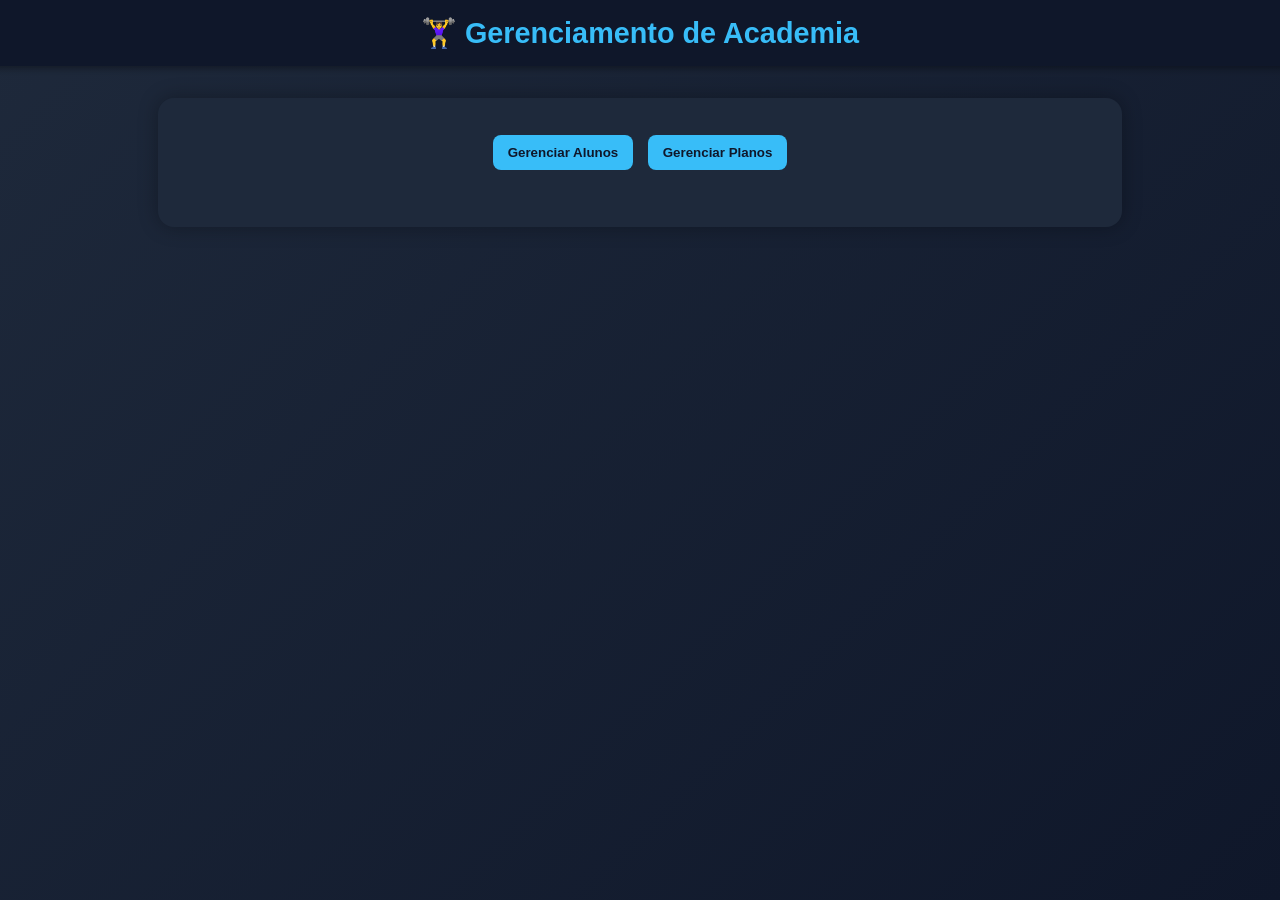
<file: Release 01/Crud (Alunos + Planos)/index.html>
<!DOCTYPE html>
<html lang="pt-BR">
<head>
  <meta charset="UTF-8">
  <meta name="viewport" content="width=device-width, initial-scale=1.0">
  <title>Gerenciamento de Academia</title>
  <link rel="stylesheet" href="style.css">
</head>
<body>
  <header>
    <h1>🏋️‍♀️ Gerenciamento de Academia</h1>
  </header>
  <main id="app"></main>

  <script src="script.js"></script>
</body>
</html>
</file>
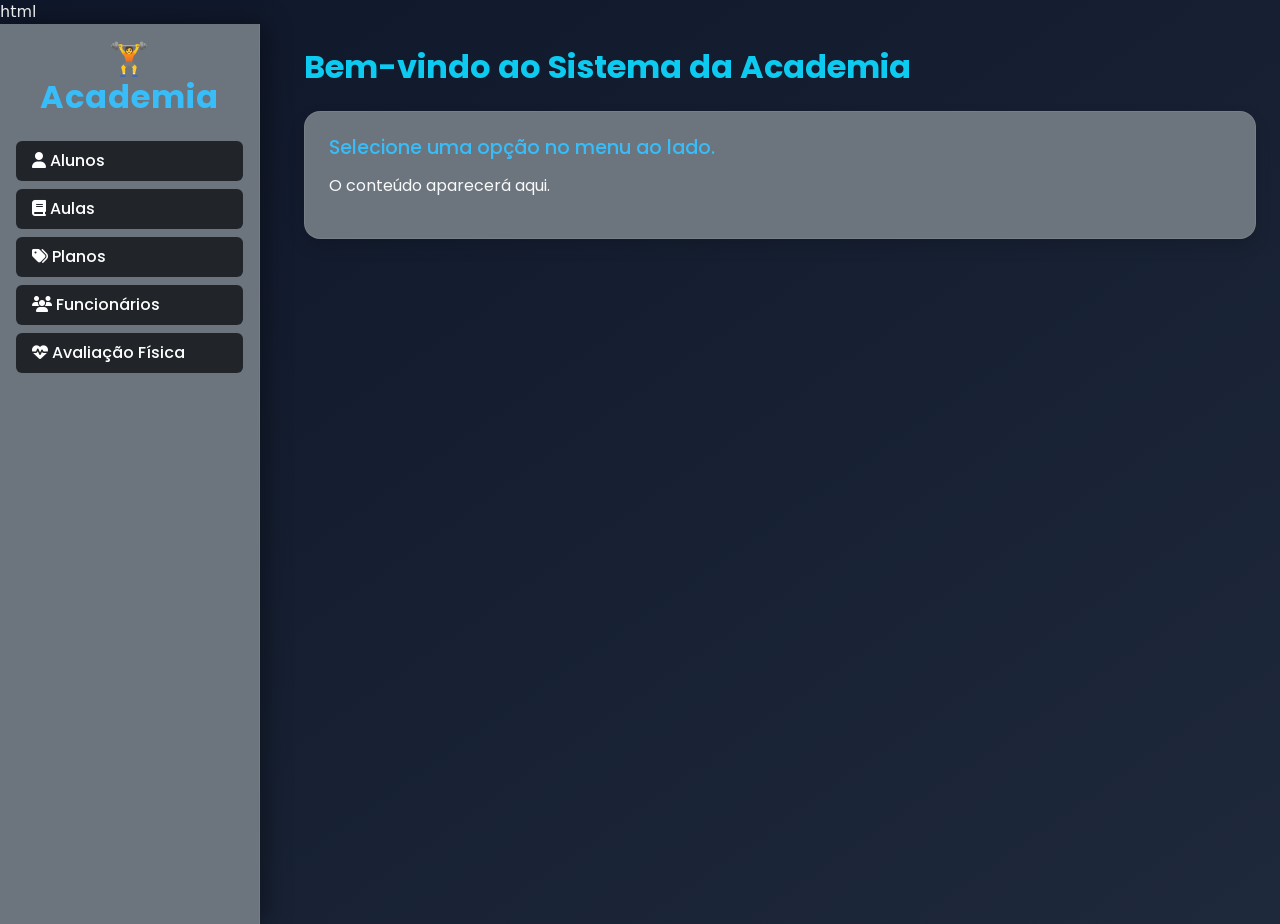
<file: Release 03/Crud (Alunos + Planos)/index.html>
html 
<!DOCTYPE html>
<html lang="pt-br">

<head>
  <meta charset="UTF-8">
  <meta name="viewport" content="width=device-width, initial-scale=1.0">
  <title>Sistema da Academia</title>

  <!-- Bootstrap CSS -->
  <link href="https://cdn.jsdelivr.net/npm/bootstrap@5.3.2/dist/css/bootstrap.min.css" rel="stylesheet" />

  <!-- Ícones FontAwesome -->
  <link rel="stylesheet" href="https://cdnjs.cloudflare.com/ajax/libs/font-awesome/6.5.0/css/all.min.css">

  <!-- Seu CSS -->
  <link rel="stylesheet" href="style.css">
</head>

<body class="bg-dark text-light">

  <div class="d-flex">

    <!-- Sidebar -->
    <div class="sidebar bg-secondary text-white p-3" style="min-width: 220px; min-height: 100vh;">
      <h2 class="text-center mb-4">🏋️ Academia</h2>

      <div class="menu-item py-2 px-3 rounded mb-2 bg-dark text-white" onclick="loadPage('aluno')"
        style="cursor:pointer;">
        <i class="fa fa-user"></i> Alunos
      </div>

      <div class="menu-item py-2 px-3 rounded mb-2 bg-dark text-white" onclick="loadPage('aulas')"
        style="cursor:pointer;">
        <i class="fa fa-book"></i> Aulas
      </div>

      <div class="menu-item py-2 px-3 rounded mb-2 bg-dark text-white" onclick="loadPage('planos')"
        style="cursor:pointer;">
        <i class="fa fa-tags"></i> Planos
      </div>

      <div class="menu-item py-2 px-3 rounded mb-2 bg-dark text-white" onclick="loadPage('funcionarios')"
        style="cursor:pointer;">
        <i class="fa fa-users"></i> Funcionários
      </div>

      <!-- NOVA ABA ADICIONADA -->
      <div class="menu-item py-2 px-3 rounded mb-2 bg-dark text-white" onclick="loadPage('avaliacao')"
        style="cursor:pointer;">
        <i class="fa-solid fa-heart-pulse"></i> Avaliação Física
      </div>

    </div>


    <!-- Conteúdo Principal -->
    <div class="main flex-grow-1 p-4" id="content">
      <h1 class="title text-info fw-bold">Bem-vindo ao Sistema da Academia</h1>

      <div class="card bg-secondary text-light mt-4 p-4 shadow">
        <h3>Selecione uma opção no menu ao lado.</h3>
        <p>O conteúdo aparecerá aqui.</p>
      </div>
    </div>
  </div>

  <!-- Bootstrap Script -->
  <script src="https://cdn.jsdelivr.net/npm/bootstrap@5.3.2/dist/js/bootstrap.bundle.min.js"></script>

  <!-- Seu JS -->
  <script src="script.js"></script>

</body>

</html>
</file>
<file: Release 01/Crud (Alunos + Planos)/style.css>
/* ======== Estilo Geral ======== */
body {
  font-family: "Poppins", sans-serif;
  background: linear-gradient(135deg, #1e293b, #0f172a);
  color: #f8fafc;
  margin: 0;
  padding: 0;
  display: flex;
  flex-direction: column;
  align-items: center;
  min-height: 100vh;
}

header {
  background-color: #0f172a;
  width: 100%;
  padding: 1rem;
  text-align: center;
  box-shadow: 0 2px 8px rgba(0, 0, 0, 0.4);
}

h1 {
  margin: 0;
  font-size: 1.8rem;
  color: #38bdf8;
}

main {
  width: 90%;
  max-width: 900px;
  margin-top: 2rem;
  background: #1e293b;
  padding: 2rem;
  border-radius: 1rem;
  box-shadow: 0 0 20px rgba(0, 0, 0, 0.3);
}

/* ======== Botões principais ======== */
#app button {
  margin: 5px;
  padding: 10px 15px;
  border: none;
  border-radius: 8px;
  background-color: #38bdf8;
  color: #0f172a;
  font-weight: bold;
  cursor: pointer;
  transition: background 0.3s;
}

#app button:hover {
  background-color: #0ea5e9;
}

/* ======== Inputs ======== */
input, select {
  width: calc(100% - 20px);
  padding: 8px;
  margin: 6px 0;
  border-radius: 6px;
  border: 1px solid #334155;
  background: #0f172a;
  color: #f1f5f9;
}

input:focus, select:focus {
  outline: none;
  border-color: #38bdf8;
}

/* ======== Listas ======== */
ul {
  list-style: none;
  padding: 0;
}

li {
  background-color: #0f172a;
  margin-bottom: 12px;
  padding: 10px;
  border-radius: 8px;
  box-shadow: 0 0 6px rgba(0,0,0,0.4);
}

li button {
  margin-top: 8px;
  background-color: #22c55e;
  color: #fff;
  font-weight: bold;
}

li button:hover {
  background-color: #16a34a;
}

li button:nth-child(2) {
  background-color: #ef4444;
  margin-left: 8px;
}

li button:nth-child(2):hover {
  background-color: #dc2626;
}

/* ======== Títulos ======== */
h2, h3 {
  text-align: center;
  color: #38bdf8;
  margin-top: 1.2rem;
}

p {
  text-align: center;
  color: #94a3b8;
}
</file>
<file: Release 03/Crud (Alunos + Planos)/style.css>
/* ================================
   LAYOUT PREMIUM - VERSÃO COMPLETA
   Estilo moderno inspirado em dashboards
================================ */

/* Fonte */
    @import url("https://fonts.googleapis.com/css2?family=Poppins:wght@300;400;500;600;700&display=swap");

* {
  margin: 0;
  padding: 0;
  box-sizing: border-box;
  font-family: "Poppins", sans-serif;
}

/* ===== BODY ===== */
body {
  /* REMOVIDO display:flex QUE QUEBRAVA O ALINHAMENTO */
  background: linear-gradient(145deg, #0f172a, #1e293b);
  color: #e2e8f0;
  min-height: 100vh;
  overflow-x: hidden;
}

/* ===== SIDEBAR ===== */
.sidebar {
  width: 260px;
  background: rgba(15, 23, 42, 0.7);
  backdrop-filter: blur(10px);
  box-shadow: 5px 0 25px rgba(0, 0, 0, 0.4);
  padding: 30px 20px;
  position: fixed;
  height: 100%;
  border-right: 1px solid rgba(255, 255, 255, 0.06);
}

.sidebar h2 {
  text-align: center;
  margin-bottom: 40px;
  font-weight: 700;
  letter-spacing: 1px;
  color: #38bdf8;
}

.menu-item {
  padding: 14px;
  margin-bottom: 15px;
  font-weight: 500;
  background: rgba(56, 189, 248, 0.15);
  border-radius: 10px;
  cursor: pointer;
  transition: all 0.3s ease;
}

.menu-item:hover {
  background: rgba(56, 189, 248, 0.3);
  transform: translateX(6px);
}

/* ===== MAIN CONTENT ===== */
/* CORRIGIDO PARA FICAR CENTRALIZADO */
.main {
  margin-left: 280px;
  padding: 50px;
  width: calc(100% - 280px);
  min-height: 100vh;
  animation: fadeIn 0.5s ease-in-out;
}

@keyframes fadeIn {
  from {
    opacity: 0;
    transform: translateY(20px);
  }
  to {
    opacity: 1;
    transform: translateY(0);
  }
}

.title {
  font-size: 2rem;
  font-weight: 700;
  color: #38bdf8;
  margin-bottom: 25px;
}

/* ===== CARDS (GLASS EFFECT) ===== */
.card {
  background: rgba(255, 255, 255, 0.06);
  border-radius: 16px;
  padding: 25px;
  margin-bottom: 25px;
  border: 1px solid rgba(255, 255, 255, 0.08);
  backdrop-filter: blur(12px);
  box-shadow: 0 4px 30px rgba(0, 0, 0, 0.2);
  transition: transform 0.25s;
}

.card:hover {
  transform: translateY(-3px);
}

.card h3 {
  color: #38bdf8;
  margin-bottom: 15px;
  font-size: 1.2rem;
}

/* ===== INPUTS ===== */
input,
select {
  width: 100%;
  padding: 12px;
  margin-bottom: 15px;
  border-radius: 10px;
  background: rgba(15, 23, 42, 0.5);
  color: #f8fafc;
  border: 1px solid rgba(148, 163, 184, 0.3);
  transition: all 0.3s ease;
}

input:focus,
select:focus {
  border-color: #38bdf8;
  box-shadow: 0 0 10px rgba(56, 189, 248, 0.5);
  outline: none;
}

/* ===== BUTTONS ===== */
button {
  padding: 12px 22px;
  margin-top: 8px;
  border: none;
  border-radius: 10px;
  font-weight: 600;
  font-size: 1rem;
  cursor: pointer;
  background: linear-gradient(90deg, #0ea5e9, #38bdf8);
  color: #0f172a;
  transition: 0.3s;
}

button:hover {
  background: linear-gradient(90deg, #38bdf8, #0ea5e9);
  transform: translateY(-2px);
}

/* ===== SEARCH BOX ===== */
.search-box {
  display: flex;
  gap: 12px;
  margin-bottom: 20px;
}

.search-box input {
  flex: 1;
}

.search-box i {
  font-size: 1.3rem;
  padding: 13px;
  background: rgba(56, 189, 248, 0.3);
  border-radius: 10px;
  cursor: pointer;
  transition: 0.3s;
}

.search-box i:hover {
  background: rgba(56, 189, 248, 0.5);
}

/* ===== RESULT ITEMS ===== */
.result-item {
  padding: 18px;
  border-radius: 12px;
  margin-bottom: 15px;
  background: rgba(0, 0, 0, 0.25);
  border: 1px solid rgba(255, 255, 255, 0.06);
  display: flex;
  align-items: center;
  gap: 15px;
}

.result-item strong {
  color: #38bdf8;
}

/* Avatar */
.result-item img {
  width: 55px;
  height: 55px;
  border-radius: 50%;
  object-fit: cover;
  border: 2px solid #38bdf8;
}

/* Buttons inside items */
.edit-btn,
.delete-btn {
  padding: 8px 14px;
  border: none;
  border-radius: 8px;
  font-weight: 600;
  cursor: pointer;
  margin-right: 8px;
}

.edit-btn {
  background: #facc15;
  color: #0f172a;
}

.edit-btn:hover {
  background: #eab308;
}

.delete-btn {
  background: #ef4444;
  color: white;
}

.delete-btn:hover {
  background: #dc2626;
}

/* ============================
   TABELAS MODERNAS
============================ */

.table-container {
  width: 100%;
  overflow-x: auto;
  margin-top: 20px;
  border-radius: 14px;
  backdrop-filter: blur(12px);
  background: rgba(255, 255, 255, 0.06);
  border: 1px solid rgba(255, 255, 255, 0.08);
  box-shadow: 0 8px 25px rgba(0, 0, 0, 0.3);
}

table {
  width: 100%;
  border-collapse: collapse;
  min-width: 600px;
  color: #ffffff !important;
}

thead {
  background: rgba(56, 189, 248, 0.15);
}

thead th {
  padding: 14px;
  text-align: left;
  font-weight: 600;
  color: #38bdf8 !important;
  font-size: 0.95rem;
  border-bottom: 1px solid rgba(255, 255, 255, 0.1);
}

tbody tr {
  backdrop-filter: blur(10px);
  transition: background 0.25s;
  color: #ffffff !important;
}

tbody tr:nth-child(even) {
  background: rgba(255, 255, 255, 0.03);
}

tbody tr:hover {
  background: rgba(56, 189, 248, 0.1);
}

tbody td {
  padding: 12px;
  border-bottom: 1px solid rgba(255, 255, 255, 0.06);
  color: #ffffff !important;
}

/* Botões da tabela */
.table-btn {
  padding: 6px 10px;
  border-radius: 6px;
  font-size: 0.8rem;
  cursor: pointer;
  border: none;
}

.table-btn.edit {
  background: #facc15;
  color: #0f172a;
}

.table-btn.edit:hover {
  background: #eab308;
}

.table-btn.delete {
  background: #ef4444;
  color: white;
}

.table-btn.delete:hover {
  background: #dc2626;
}

/* ============================
   CARDS PREMIUM
============================ */

.cards-grid {
  display: grid;
  grid-template-columns: repeat(auto-fit, minmax(260px, 1fr));
  gap: 20px;
  margin: 25px 0;
}

.card-box {
  padding: 20px;
  border-radius: 20px;
  background: linear-gradient(145deg, rgba(15, 23, 42, 0.7), rgba(30, 41, 59, 0.7));
  border: 1px solid rgba(255, 255, 255, 0.05);
  box-shadow: 0 8px 25px rgba(0, 0, 0, 0.25);
  backdrop-filter: blur(14px);
  transition: transform 0.25s ease, box-shadow 0.25s ease;
}

.card-box:hover {
  transform: translateY(-5px);
  box-shadow: 0 10px 30px rgba(56, 189, 248, 0.2);
}

.card-box h3 {
  color: #38bdf8;
  margin-bottom: 10px;
  font-size: 1.2rem;
}

.card-box p {
  color: #94a3b8;
  margin-top: 6px;
  font-size: 0.9rem;
}

/* ============================
   RESULTADOS EM BRANCO (FIX)
============================ */
#resultado_busca,
.result-item,
.result-item * {
  color: #ffffff !important;
}

.result-item strong {
  color: #38bdf8 !important;
}
</file>
